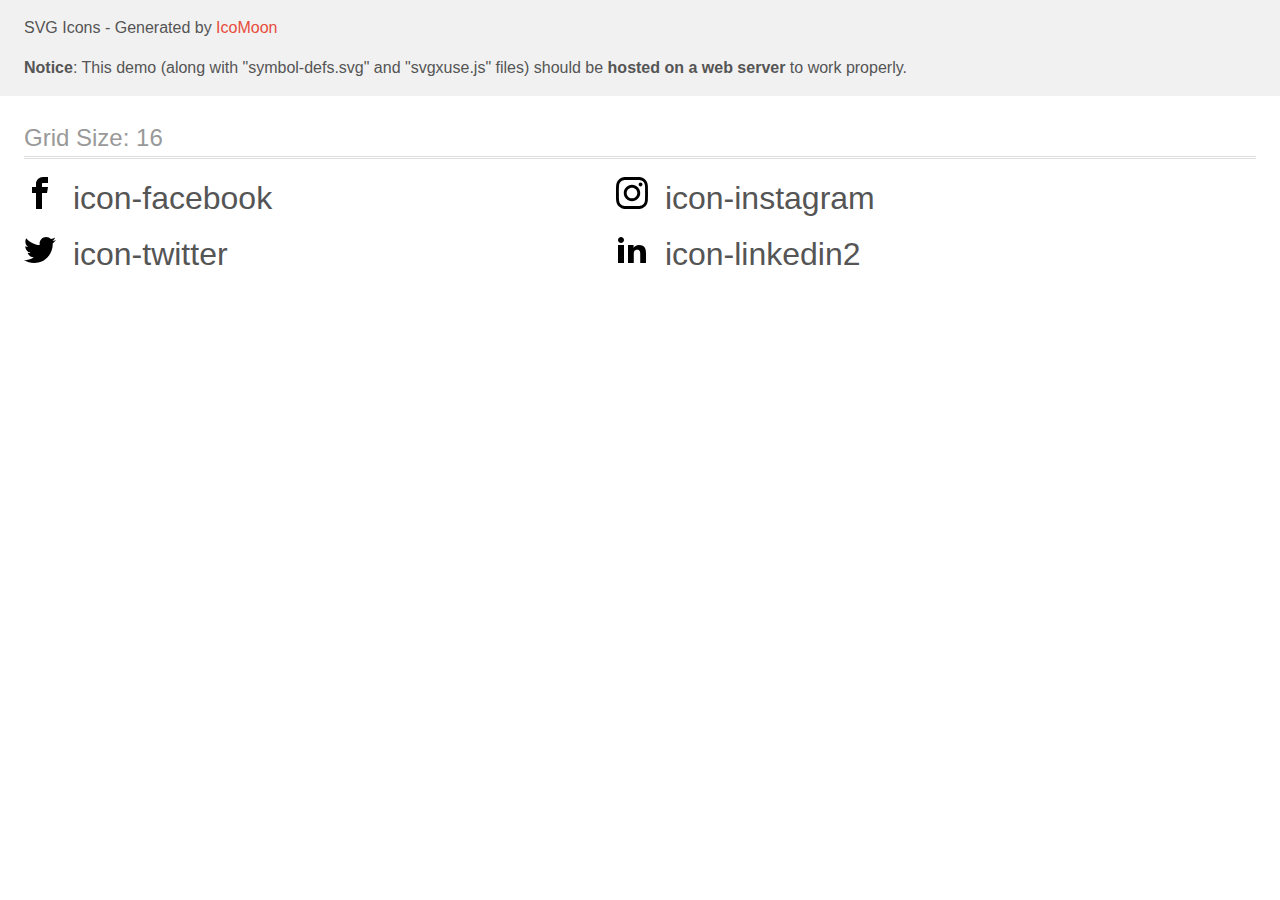
<file: images/icomoon/demo-external-svg.html>
<!doctype html>
<html>
<head>
    <title>IcoMoon - SVG Icons</title>
    <meta charset="utf-8">
    <meta name="viewport" content="width=device-width, initial-scale=1">
    <link rel="stylesheet" href="demo-files/demo.css">
    <link rel="stylesheet" href="style.css">
</head>
<body>
<header class="bgc1 clearfix">
<div class="mhl">
    <p>SVG Icons - Generated by <a href="https://icomoon.io/app">IcoMoon</a></p><p><strong>Notice</strong>: This demo (along with "symbol-defs.svg" and "svgxuse.js" files) should be <b>hosted on a web server</b> to work properly.</p>
</div>
</header>
    <div class="clearfix mhl ptl">
        <h1 class="mvm mtn fgc1">Grid Size: 16</h1>
        <div class="glyph fs1">
            <div class="clearfix pbs">
                <svg class="icon icon-facebook"><use xlink:href="symbol-defs.svg#icon-facebook"></use></svg><span class="name"> icon-facebook</span>
            </div>
        </div>
        <div class="glyph fs1">
            <div class="clearfix pbs">
                <svg class="icon icon-instagram"><use xlink:href="symbol-defs.svg#icon-instagram"></use></svg><span class="name"> icon-instagram</span>
            </div>
        </div>
        <div class="glyph fs1">
            <div class="clearfix pbs">
                <svg class="icon icon-twitter"><use xlink:href="symbol-defs.svg#icon-twitter"></use></svg><span class="name"> icon-twitter</span>
            </div>
        </div>
        <div class="glyph fs1">
            <div class="clearfix pbs">
                <svg class="icon icon-linkedin2"><use xlink:href="symbol-defs.svg#icon-linkedin2"></use></svg><span class="name"> icon-linkedin2</span>
            </div>
        </div>
  </div>
<script defer src="svgxuse.js"></script>
</body>
</html>
</file>
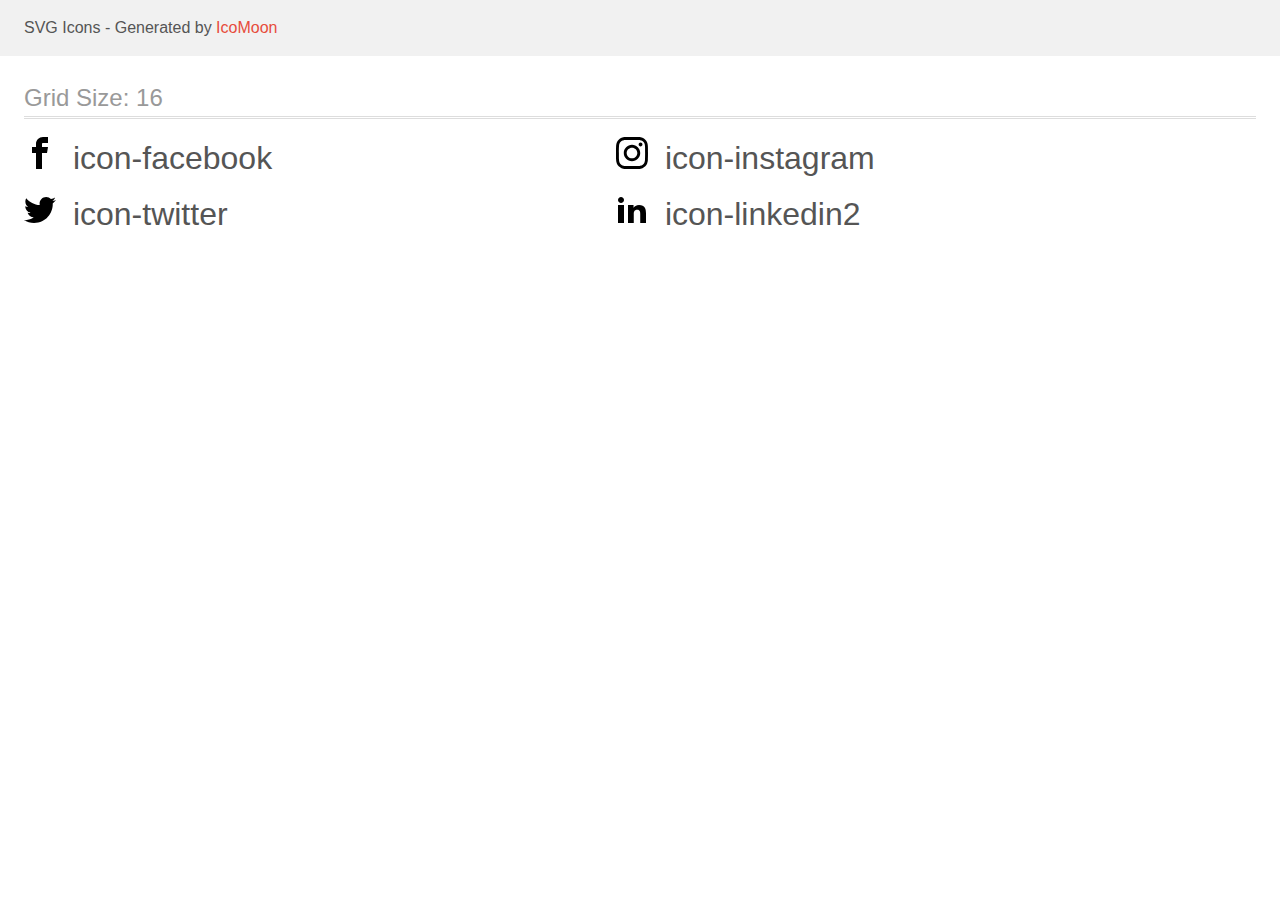
<file: images/icomoon/demo.html>
<!doctype html>
<html>
<head>
    <title>IcoMoon - SVG Icons</title>
    <meta charset="utf-8">
    <meta name="viewport" content="width=device-width, initial-scale=1">
    <link rel="stylesheet" href="demo-files/demo.css">
    <link rel="stylesheet" href="style.css">
</head>
<body>
<svg aria-hidden="true" style="position: absolute; width: 0; height: 0; overflow: hidden;" version="1.1" xmlns="http://www.w3.org/2000/svg" xmlns:xlink="http://www.w3.org/1999/xlink">
<defs>
<symbol id="icon-facebook" viewBox="0 0 32 32">
<path d="M19 6h5v-6h-5c-3.86 0-7 3.14-7 7v3h-4v6h4v16h6v-16h5l1-6h-6v-3c0-0.542 0.458-1 1-1z"></path>
</symbol>
<symbol id="icon-instagram" viewBox="0 0 32 32">
<path d="M16 2.881c4.275 0 4.781 0.019 6.462 0.094 1.563 0.069 2.406 0.331 2.969 0.55 0.744 0.288 1.281 0.638 1.837 1.194 0.563 0.563 0.906 1.094 1.2 1.838 0.219 0.563 0.481 1.412 0.55 2.969 0.075 1.688 0.094 2.194 0.094 6.463s-0.019 4.781-0.094 6.463c-0.069 1.563-0.331 2.406-0.55 2.969-0.288 0.744-0.637 1.281-1.194 1.837-0.563 0.563-1.094 0.906-1.837 1.2-0.563 0.219-1.413 0.481-2.969 0.55-1.688 0.075-2.194 0.094-6.463 0.094s-4.781-0.019-6.463-0.094c-1.563-0.069-2.406-0.331-2.969-0.55-0.744-0.288-1.281-0.637-1.838-1.194-0.563-0.563-0.906-1.094-1.2-1.837-0.219-0.563-0.481-1.413-0.55-2.969-0.075-1.688-0.094-2.194-0.094-6.463s0.019-4.781 0.094-6.463c0.069-1.563 0.331-2.406 0.55-2.969 0.288-0.744 0.638-1.281 1.194-1.838 0.563-0.563 1.094-0.906 1.838-1.2 0.563-0.219 1.412-0.481 2.969-0.55 1.681-0.075 2.188-0.094 6.463-0.094zM16 0c-4.344 0-4.887 0.019-6.594 0.094-1.7 0.075-2.869 0.35-3.881 0.744-1.056 0.412-1.95 0.956-2.837 1.85-0.894 0.888-1.438 1.781-1.85 2.831-0.394 1.019-0.669 2.181-0.744 3.881-0.075 1.713-0.094 2.256-0.094 6.6s0.019 4.887 0.094 6.594c0.075 1.7 0.35 2.869 0.744 3.881 0.413 1.056 0.956 1.95 1.85 2.837 0.887 0.887 1.781 1.438 2.831 1.844 1.019 0.394 2.181 0.669 3.881 0.744 1.706 0.075 2.25 0.094 6.594 0.094s4.888-0.019 6.594-0.094c1.7-0.075 2.869-0.35 3.881-0.744 1.050-0.406 1.944-0.956 2.831-1.844s1.438-1.781 1.844-2.831c0.394-1.019 0.669-2.181 0.744-3.881 0.075-1.706 0.094-2.25 0.094-6.594s-0.019-4.887-0.094-6.594c-0.075-1.7-0.35-2.869-0.744-3.881-0.394-1.063-0.938-1.956-1.831-2.844-0.887-0.887-1.781-1.438-2.831-1.844-1.019-0.394-2.181-0.669-3.881-0.744-1.712-0.081-2.256-0.1-6.6-0.1v0z"></path>
<path d="M16 7.781c-4.537 0-8.219 3.681-8.219 8.219s3.681 8.219 8.219 8.219 8.219-3.681 8.219-8.219c0-4.537-3.681-8.219-8.219-8.219zM16 21.331c-2.944 0-5.331-2.387-5.331-5.331s2.387-5.331 5.331-5.331c2.944 0 5.331 2.387 5.331 5.331s-2.387 5.331-5.331 5.331z"></path>
<path d="M26.462 7.456c0 1.060-0.859 1.919-1.919 1.919s-1.919-0.859-1.919-1.919c0-1.060 0.859-1.919 1.919-1.919s1.919 0.859 1.919 1.919z"></path>
</symbol>
<symbol id="icon-twitter" viewBox="0 0 32 32">
<path d="M32 7.075c-1.175 0.525-2.444 0.875-3.769 1.031 1.356-0.813 2.394-2.1 2.887-3.631-1.269 0.75-2.675 1.3-4.169 1.594-1.2-1.275-2.906-2.069-4.794-2.069-3.625 0-6.563 2.938-6.563 6.563 0 0.512 0.056 1.012 0.169 1.494-5.456-0.275-10.294-2.888-13.531-6.862-0.563 0.969-0.887 2.1-0.887 3.3 0 2.275 1.156 4.287 2.919 5.463-1.075-0.031-2.087-0.331-2.975-0.819 0 0.025 0 0.056 0 0.081 0 3.181 2.263 5.838 5.269 6.437-0.55 0.15-1.131 0.231-1.731 0.231-0.425 0-0.831-0.044-1.237-0.119 0.838 2.606 3.263 4.506 6.131 4.563-2.25 1.762-5.075 2.813-8.156 2.813-0.531 0-1.050-0.031-1.569-0.094 2.913 1.869 6.362 2.95 10.069 2.95 12.075 0 18.681-10.006 18.681-18.681 0-0.287-0.006-0.569-0.019-0.85 1.281-0.919 2.394-2.075 3.275-3.394z"></path>
</symbol>
<symbol id="icon-linkedin2" viewBox="0 0 32 32">
<path d="M12 12h5.535v2.837h0.079c0.77-1.381 2.655-2.837 5.464-2.837 5.842 0 6.922 3.637 6.922 8.367v9.633h-5.769v-8.54c0-2.037-0.042-4.657-3.001-4.657-3.005 0-3.463 2.218-3.463 4.509v8.688h-5.767v-18z"></path>
<path d="M2 12h6v18h-6v-18z"></path>
<path d="M8 7c0 1.657-1.343 3-3 3s-3-1.343-3-3c0-1.657 1.343-3 3-3s3 1.343 3 3z"></path>
</symbol>
</defs>
</svg>

<header class="bgc1 clearfix">
<div class="mhl">
    <p>SVG Icons - Generated by <a href="https://icomoon.io/app">IcoMoon</a></p>
</div>
</header>
    <div class="clearfix mhl ptl">
        <h1 class="mvm mtn fgc1">Grid Size: 16</h1>
        <div class="glyph fs1">
            <div class="clearfix pbs">
                <svg class="icon icon-facebook"><use xlink:href="#icon-facebook"></use></svg><span class="name"> icon-facebook</span>
            </div>
        </div>
        <div class="glyph fs1">
            <div class="clearfix pbs">
                <svg class="icon icon-instagram"><use xlink:href="#icon-instagram"></use></svg><span class="name"> icon-instagram</span>
            </div>
        </div>
        <div class="glyph fs1">
            <div class="clearfix pbs">
                <svg class="icon icon-twitter"><use xlink:href="#icon-twitter"></use></svg><span class="name"> icon-twitter</span>
            </div>
        </div>
        <div class="glyph fs1">
            <div class="clearfix pbs">
                <svg class="icon icon-linkedin2"><use xlink:href="#icon-linkedin2"></use></svg><span class="name"> icon-linkedin2</span>
            </div>
        </div>
  </div>
<script defer src="svgxuse.js"></script>
</body>
</html>
</file>
<file: images/icomoon/demo-files/demo.css>
body {
  padding: 0;
  margin: 0;
  font-family: sans-serif;
  font-size: 1em;
  line-height: 1.5;
  color: #555;
  background: #fff;
}
h1 {
  font-size: 1.5em;
  font-weight: normal;
  box-shadow: 0 1px #ddd, 0 2px #fff, 0 3px #ddd;
}
small {
  font-size: .66666667em;
}
a {
  color: #e74c3c;
  text-decoration: none;
}
a:hover, a:focus {
  box-shadow: 0 1px #e74c3c;
}
.bshadow0, input {
  box-shadow: inset 0 -2px #e7e7e7;
}
input:hover {
  box-shadow: inset 0 -2px #ccc;
}
input, fieldset {
  font-size: 1em;
  margin: 0;
  padding: 0;
  border: 0;
}
input {
  color: inherit;
  line-height: 1.5;
  height: 1.5em;
  padding: .25em 0;
}
input:focus {
  outline: none;
  box-shadow: inset 0 -2px #449fdb;
}
.glyph {
  font-size: 16px;
  margin-right: 1.5em;
  float: left;
  width: 17em;
}
svg {
  color: #000;
}
.liga {
  width: 80%;
  width: calc(100% - 2.5em);
}
.talign-right {
  text-align: right;
}
.talign-center {
  text-align: center;
}
.bgc1 {
  background: #f1f1f1;
}
.fgc0 {
  color: #000;
}
.fgc1 {
  color: #999;
}
p {
  margin-top: 1em;
  margin-bottom: 1em;
}
.mvm {
  margin-top: .75em;
  margin-bottom: .75em;
}
.mtn {
  margin-top: 0;
}
.mtl, .mal {
  margin-top: 1.5em;
}
.mbl, .mal {
  margin-bottom: 1.5em;
}
.mal, .mhl {
  margin-left: 1.5em;
  margin-right: 1.5em;
}
.mhmm {
  margin-left: 1em;
  margin-right: 1em;
}
.ptl {
  padding-top: 1.5em;
}
.pbs, .pvs {
  padding-bottom: .25em;
}
.pvs, .pts {
  padding-top: .25em;
}
.unit {
  float: left;
}
.unitRight {
  float: right;
}
.size1of2 {
  width: 50%;
}
.size1of1 {
  width: 100%;
}
.clearfix:before, .clearfix:after {
  content: " ";
  display: table;
}
.clearfix:after {
  clear: both;
}
.hidden-true {
  display: none;
}
.textbox0 {
  width: 3em;
  background: #f1f1f1;
  padding: .25em .5em;
  line-height: 1.5;
  height: 1.5em;
}
.fs0 {
  font-size: 16px;
}
.fs1 {
  font-size: 32px;
}
.name {
  margin-left: .25em;
}
</file>
<file: images/icomoon/style.css>
.icon {
  display: inline-block;
  width: 1em;
  height: 1em;
  stroke-width: 0;
  stroke: currentColor;
  fill: currentColor;
}

/* ==========================================
Single-colored icons can be modified like so:
.icon-name {
  font-size: 32px;
  color: red;
}
========================================== */
</file>
